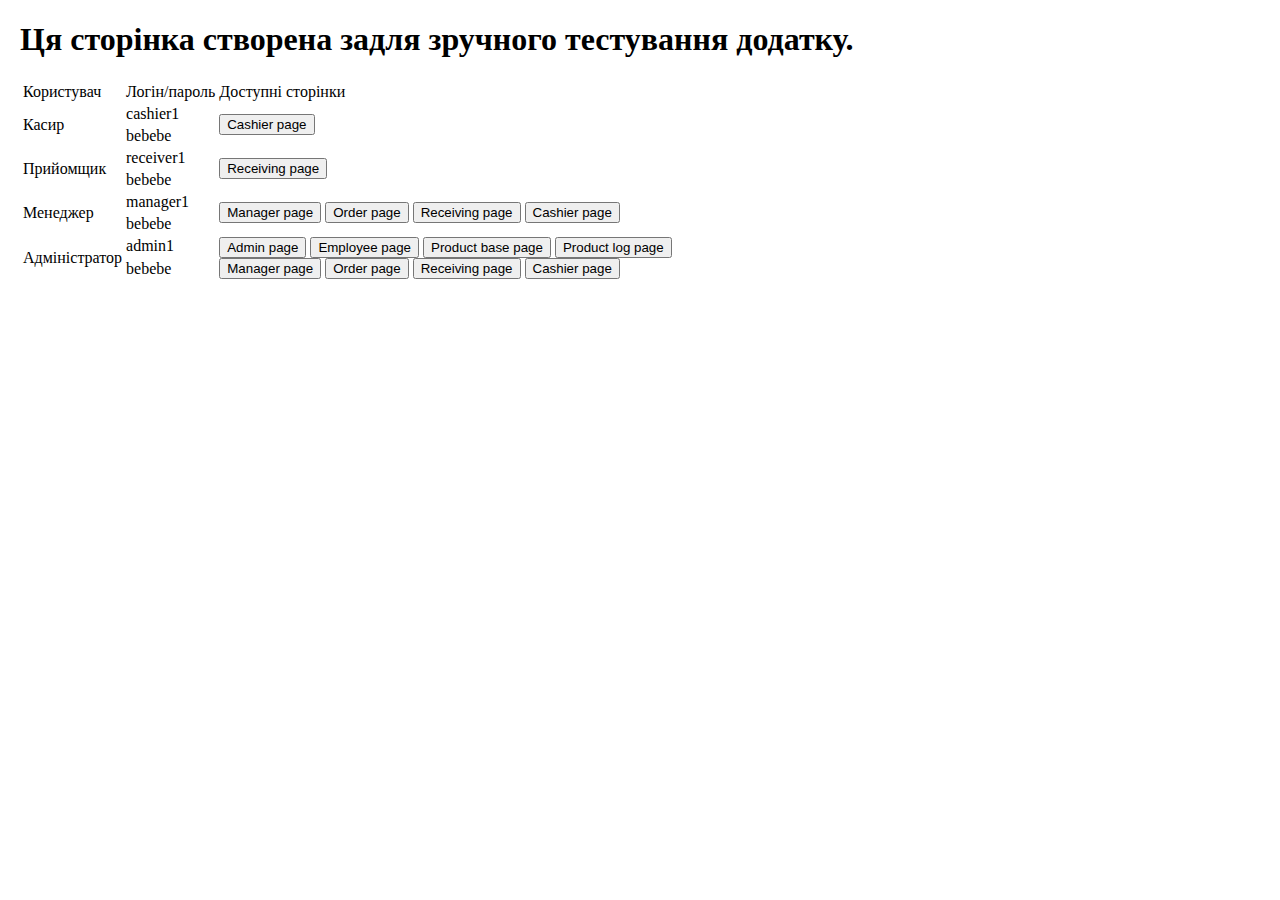
<file: src/main/resources/templates/index.html>
<!doctype html>
<html lang="en">
<head>
    <meta charset="utf-8">
    <meta name="viewport" content="width=device-width, initial-scale=1">
    <title>Temporary Page</title>
    <link href="https://cdn.jsdelivr.net/npm/bootstrap@5.1.3/dist/css/bootstrap.min.css" rel="stylesheet" integrity="sha384-1BmE4kWBq78iYhFldvKuhfTAU6auU8tT94WrHftjDbrCEXSU1oBoqyl2QvZ6jIW3" crossorigin="anonymous">
</head>
<body style="margin: 20px;">
    <h1>Ця сторінка створена задля зручного тестування додатку.</h1>
    <table class="table">
        <thead>
            <tr>
                <td>Користувач</td>
                <td>Логін/пароль</td>
                <td>Доступні сторінки</td>
            </tr>
        </thead>
        <tbody>
            <tr>
                <td rowspan="2">Касир</td>
                <td>cashier1</td>
                <td rowspan="2">
                    <div class="d-grid gap-2 m-2">
                        <button type="button" class="btn btn-info" onclick="window.open('/checks', '_new');">Cashier page</button>
                    </div>
                </td>
            </tr>
            <tr><td>bebebe</td></tr>
            <tr>
                <td rowspan="2">Прийомщик</td>
                <td>receiver1</td>
                <td rowspan="2">
                    <div class="d-grid gap-2 m-2">
                        <button type="button" class="btn btn-info" onclick="window.open('/receivings', '_new');">Receiving page</button>
                    </div>
                </td>
            </tr>
            <tr><td>bebebe</td></tr>
            <tr>
                <td rowspan="2">Менеджер</td>
                <td>manager1</td>
                <td rowspan="2">
                    <div class="d-grid gap-2 m-2">
                        <button type="button" class="btn btn-info" onclick="window.open('/manage_page', '_new');">Manager page</button>
                        <button type="button" class="btn btn-info" onclick="window.open('/orders', '_new');">Order page</button>
                        <button type="button" class="btn btn-info" onclick="window.open('/receivings', '_new');">Receiving page</button>
                        <button type="button" class="btn btn-info" onclick="window.open('/checks', '_new');">Cashier page</button>
                    </div>
                </td>
            </tr>
            <tr><td>bebebe</td></tr>
            <tr>
                <td rowspan="2">Адміністратор</td>
                <td>admin1</td>
                <td rowspan="2">
                    <div class="row">
                        <div class="d-grid gap-2 m-2 col">
                            <button type="button" class="btn btn-info" onclick="window.open('/manage_page', '_new');">Admin page</button>
                            <button type="button" class="btn btn-info" onclick="window.open('/employees', '_new');">Employee page</button>
                            <button type="button" class="btn btn-info" onclick="window.open('/productbase', '_new');">Product base page</button>
                            <button type="button" class="btn btn-info" onclick="window.open('/productlog', '_new');">Product log page</button>
                        </div>

                        <div class="d-grid gap-2 m-2 col">
                            <button type="button" class="btn btn-info" onclick="window.open('/manager_page', '_new');">Manager page</button>
                            <button type="button" class="btn btn-info" onclick="window.open('/orders', '_new');">Order page</button>
                            <button type="button" class="btn btn-info" onclick="window.open('/receivings', '_new');">Receiving page</button>
                            <button type="button" class="btn btn-info" onclick="window.open('/checks', '_new');">Cashier page</button>
                        </div>
                    </div>
                </td>
            </tr>
            <tr><td>bebebe</td></tr>
        </tbody>
    </table>
</body>
</html>
</file>
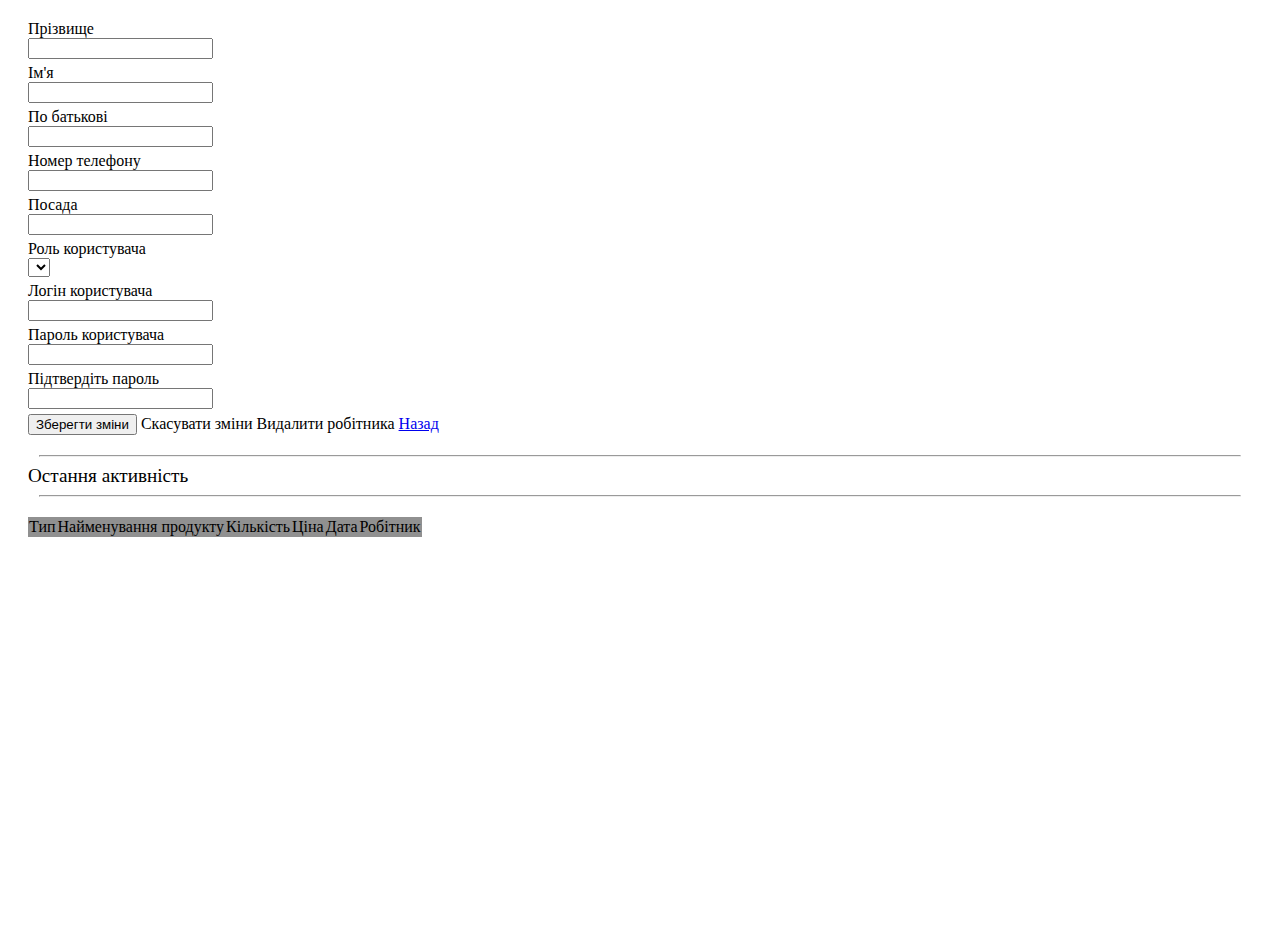
<file: src/main/resources/templates/employee.html>
<!DOCTYPE html>
<html lang="en" xmlns:th="http://thymeleaf.org" xmlns:xsi="http://www.w3.org/2001/XMLSchema-instance"
      xsi:schemaLocation="http://thymeleaf.org ">
<head>
    <meta charset="UTF-8">
    <title>Employee</title>
    <meta charset="utf-8">
    <meta name="viewport" content="width=device-width, initial-scale=1">
    <link href="https://cdn.jsdelivr.net/npm/bootstrap@5.1.3/dist/css/bootstrap.min.css" rel="stylesheet"
          integrity="sha384-1BmE4kWBq78iYhFldvKuhfTAU6auU8tT94WrHftjDbrCEXSU1oBoqyl2QvZ6jIW3" crossorigin="anonymous">
    <title>Order list</title>
    <script src="https://code.jquery.com/jquery-3.3.1.js"></script>
    <script src="https://cdn.jsdelivr.net/npm/bootstrap@5.1.3/dist/js/bootstrap.bundle.min.js"
            integrity="sha384-ka7Sk0Gln4gmtz2MlQnikT1wXgYsOg+OMhuP+IlRH9sENBO0LRn5q+8nbTov4+1p"
            crossorigin="anonymous"></script>

    <style>
        .changed{
            font-weight: bold;
        }
    </style>

    <script>
        $(document).ready(function() {
          $("input"). change(function(){
            $(this).addClass('changed');
            document.getElementById('submit-button').classList.remove('disabled');
            document.getElementById('decline-button').classList.remove('disabled');
          });
        });

        $(document).ready(function() {
          $("select"). change(function(){
            $(this).addClass('changed');
            document.getElementById('submit-button').classList.remove('disabled');
            document.getElementById('decline-button').classList.remove('disabled');
          });
        });
    </script>
</head>
<body>
<main style="margin: 20px">
    <div class="col">
        <div class="row" style="margin-bottom: 20px;">
            <form method="post" enctype="multipart/form-data" th:object="${employee}">
                <div class="row">
                    <div class="col-9">
                        <div class="row">
                            <div class="col">
                                <div class="row" style="margin-bottom: 5px; margin-top: 5px">
                                    <div class="col">Прізвище</div>
                                    <div class="col">
                                        <input type="text" th:field="*{lastName}" class="form-control" th:value="${lastName}">
                                    </div>
                                </div>
                            </div>
                            <div class="col">
                                <div class="row" style="margin-bottom: 5px; margin-top: 5px">
                                    <div class="col">Ім'я</div>
                                    <div class="col">
                                        <input type="text" th:field="*{firstName}" class="form-control">
                                    </div>
                                </div>
                            </div>
                            <div class="col">
                                <div class="row" style="margin-bottom: 5px; margin-top: 5px">
                                    <div class="col">По батькові</div>
                                    <div class="col">
                                        <input type="text" th:field="*{patronymic}" class="form-control">
                                    </div>
                                </div>
                            </div>
                        </div>
                        <div class="row">
                            <div class="col">
                                <div class="row" style="margin-bottom: 5px; margin-top: 5px">
                                    <div class="col">Номер телефону</div>
                                    <div class="col">
                                        <input type="text" th:field="*{phoneNumber}" class="form-control">
                                        <small class="text-danger" th:if="${#fields.hasErrors('phoneNumber')}" th:errors="*{phoneNumber}"></small>
                                    </div>
                                </div>
                            </div>
                            <div class="col">
                                <div class="row" style="margin-bottom: 5px; margin-top: 5px">
                                    <div class="col">Посада</div>
                                    <div class="col">
                                        <input type="text" th:field="*{position}" class="form-control">
                                    </div>
                                </div>
                            </div>
                            <div class="col">
                                <div class="row" style="margin-bottom: 5px; margin-top: 5px">
                                    <div class="col">Роль користувача</div>
                                    <div class="col">
                                        <select th:field="*{roles}" class="form-control">
                                            <option th:each="role : ${roles}" th:value="${role.roleId}" th:selected="${roles.contains(role)}"><span th:text="${role.name}"/></option>
                                        </select>
                                    </div>
                                </div>
                            </div>
                        </div>
                        <div class="row">
                            <div class="col">
                                <div class="row" style="margin-bottom: 5px; margin-top: 5px">
                                    <div class="col">Логін користувача</div>
                                    <div class="col">
                                        <input type="text" th:field="*{username}" class="form-control">
                                        <small class="text-danger" th:if="${#fields.hasErrors('username')}" th:errors="*{username}"></small>
                                    </div>
                                </div>
                            </div>
                            <div class="col">
                                <div class="row" style="margin-bottom: 5px; margin-top: 5px">
                                    <div class="col">Пароль користувача</div>
                                    <div class="col">
                                        <input type="password" th:field="*{password}" class="form-control">
                                        <small class="text-danger" th:if="${#fields.hasErrors('password')}" th:errors="*{password}"></small>
                                    </div>
                                </div>
                            </div>
                            <div class="col">
                                <div class="row" style="margin-bottom: 5px; margin-top: 5px">
                                    <div class="col">Підтвердіть пароль</div>
                                    <div class="col">
                                        <input type="password" th:field="*{confirmedPassword}" class="form-control">
                                        <small class="text-danger" th:if="${#fields.hasErrors('confirmedPassword')}" th:errors="*{confirmedPassword}"></small>
                                    </div>
                                </div>
                            </div>
                        </div>

                    </div>

                    <div class="col-3">
                        <div class="d-grid gap-4 col-10 mx-auto">
                            <input type="submit" value="Зберегти зміни" class="btn btn-success disabled" id="submit-button">
                            <a type="button" aria-disabled="true" class="btn btn-warning disabled"
                               th:href="'/employees/' + ${employee.id}" id="decline-button">Скасувати зміни</a>
                            <a type="button" class="btn btn-danger"
                               th:onclick="if (confirm('Ви дійсно бажаєте видалити робітника №' + [[${employee.id}]] + '?')) window.open('/employees/' + [[${employee.id}]] + '/delete', '_self');">Видалити робітника</a>
                            <a type="button" class="btn btn-secondary" href="/employees/all">Назад</a>
                        </div>
                    </div>
                </div>
            </form>
        </div>
        <hr class="m-auto" align="center" width="98%">
        <div class="row">
            <big align="center">Остання активність</big>
        </div>
        <hr class="m-auto" align="center" width="98%">
        <div class="row" style="margin-top: 20px;">
            <div style="overflow:auto; min-height: 400px; max-height: 400px;">
                <table class="table" style="border-collapse: collapse;">
                    <thead style="position: sticky; top: 0; background: #909090; ">
                        <tr>
                            <td>Тип</td>
                            <td>Найменування продукту</td>
                            <td>Кількість</td>
                            <td>Ціна</td>
                            <td>Дата</td>
                            <td>Робітник</td>
                        </tr>
                    </thead>
                    <tbody>
                        <tr th:each="pl : ${productLogs}">
                            <td><span th:text="${pl.type.getNameType()}"/></td>
                            <td><span th:text="${pl.product.name}"/></td>
                            <td><span th:text="${pl.count}"/></td>
                            <td><span th:text="${#numbers.formatDecimal(pl.price, 1, 2, 'POINT')}"/></td>
                            <td><span th:text="${#dates.format(pl.date, 'dd.MM.yyyy HH:mm:ss')}"/></td>
                            <td><span th:text="${pl.employee.lastName + ' ' + pl.employee.firstName}"/></td>
                        </tr>
                    </tbody>
                </table>
            </div>
        </div>
    </div>

</main>
</body>
</html>
</file>
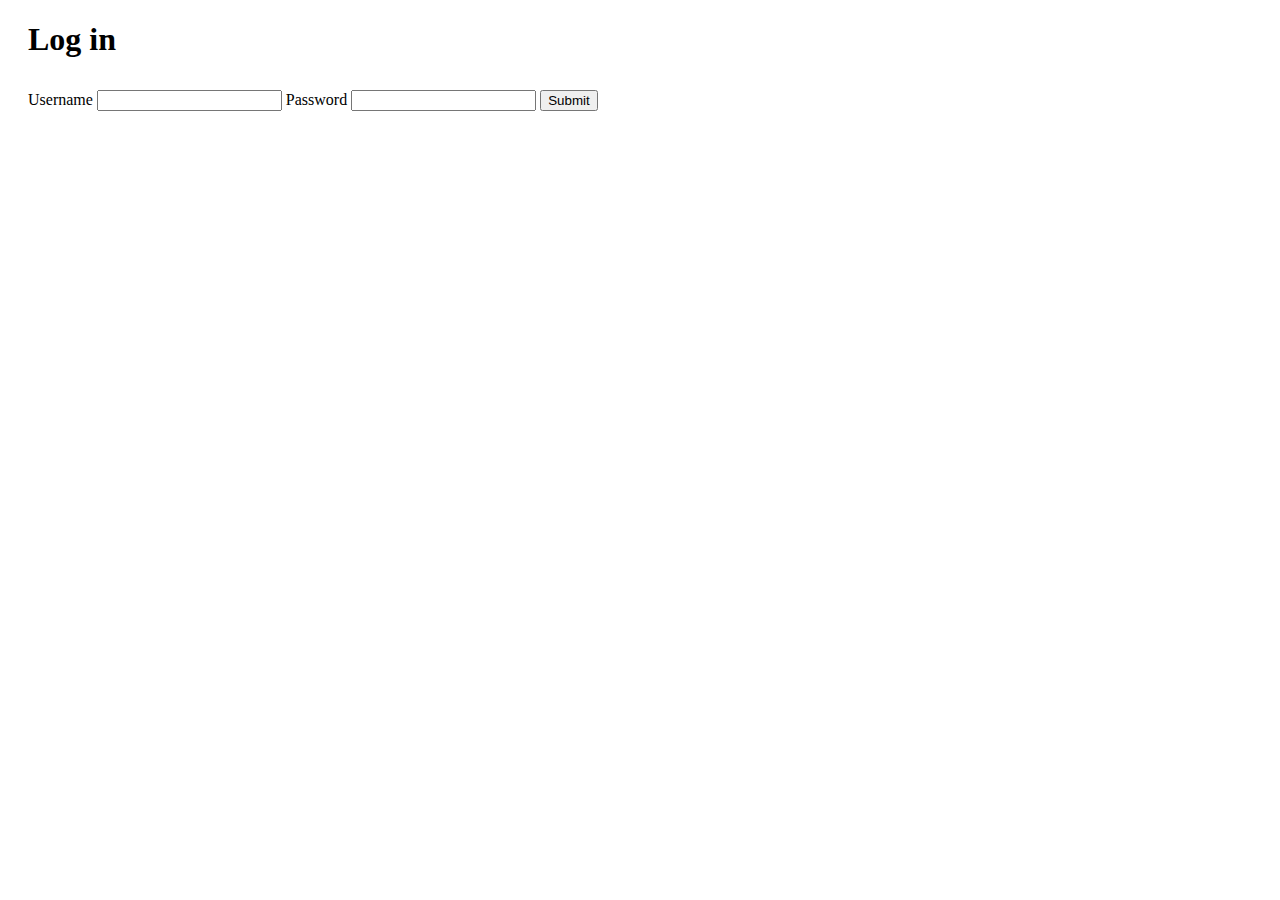
<file: src/main/resources/templates/login.html>
<!doctype html>
<html lang="en">
<head>
    <meta charset="utf-8">
    <meta name="viewport" content="width=device-width, initial-scale=1">
    <title>Login</title>
    <link href="https://cdn.jsdelivr.net/npm/bootstrap@5.1.3/dist/css/bootstrap.min.css" rel="stylesheet" integrity="sha384-1BmE4kWBq78iYhFldvKuhfTAU6auU8tT94WrHftjDbrCEXSU1oBoqyl2QvZ6jIW3" crossorigin="anonymous">
    <script src="https://code.jquery.com/jquery-3.2.1.slim.min.js" integrity="sha384-KJ3o2DKtIkvYIK3UENzmM7KCkRr/rE9/Qpg6aAZGJwFDMVNA/GpGFF93hXpG5KkN" crossorigin="anonymous"></script>
    <script src="https://cdn.jsdelivr.net/npm/popper.js@1.12.9/dist/umd/popper.min.js" integrity="sha384-ApNbgh9B+Y1QKtv3Rn7W3mgPxhU9K/ScQsAP7hUibX39j7fakFPskvXusvfa0b4Q" crossorigin="anonymous"></script>
    <script src="https://cdn.jsdelivr.net/npm/bootstrap@4.0.0/dist/js/bootstrap.min.js" integrity="sha384-JZR6Spejh4U02d8jOt6vLEHfe/JQGiRRSQQxSfFWpi1MquVdAyjUar5+76PVCmYl" crossorigin="anonymous"></script>
    <script src="https://cdn.jsdelivr.net/npm/bootstrap@5.1.3/dist/js/bootstrap.bundle.min.js" integrity="sha384-ka7Sk0Gln4gmtz2MlQnikT1wXgYsOg+OMhuP+IlRH9sENBO0LRn5q+8nbTov4+1p" crossorigin="anonymous"></script>
</head>
<body>
    <main style="margin: 20px">
        <div class="row d-flex justify-content-center">
            <div class="col-md-3">
                <h1>Log in</h1>
                <div th:if="${error}">
                    <div th:text="${error}"></div>
                </div>
                <div th:if="${message}">
                    <div th:text="${message}"></div>
                </div>
                <form method="post" enctype="multipart/form-data">
                    <label for="username">Username</label>
                    <input type="text" class="form-control" id="username" name="username">
                    <label for="password">Password</label>
                    <input type="password" class="form-control" id="password" name="password">
                    <input class="form-control" type="submit" style="margin-top:10px;">
                </form>
            </div>
        </div>
    </main>

</body>
</html>
</file>
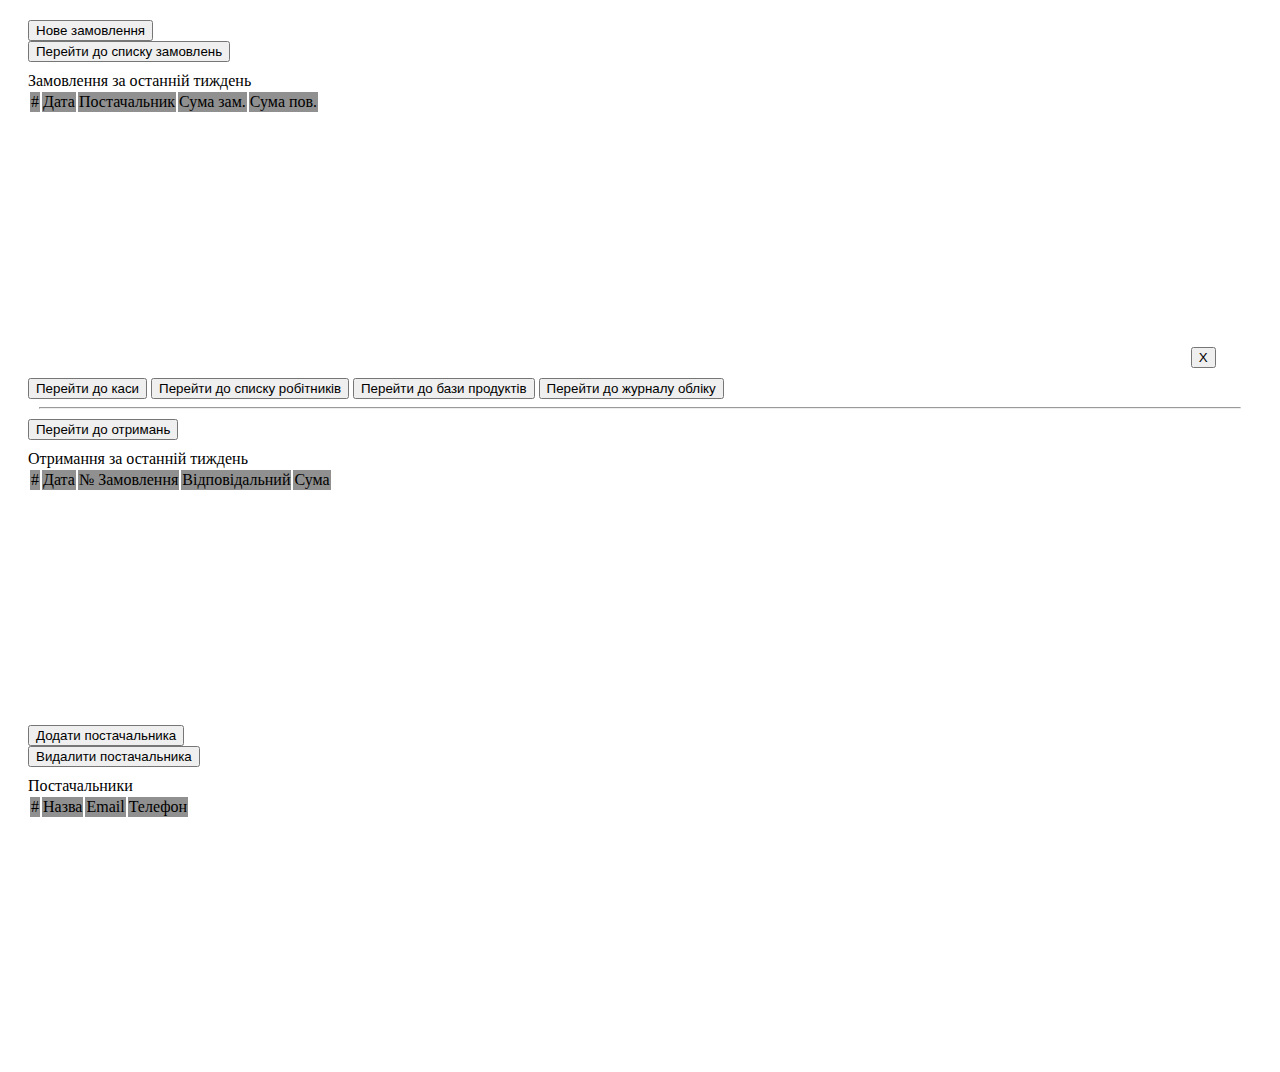
<file: src/main/resources/templates/managepage.html>
<!doctype html>
<html lang="en">
<head>
    <meta charset="utf-8">
    <meta name="viewport" content="width=device-width, initial-scale=1">
    <title th:text="${isAdmin}?'Admin':'Manager'"></title>
    <link href="https://cdn.jsdelivr.net/npm/bootstrap@5.1.3/dist/css/bootstrap.min.css" rel="stylesheet" integrity="sha384-1BmE4kWBq78iYhFldvKuhfTAU6auU8tT94WrHftjDbrCEXSU1oBoqyl2QvZ6jIW3" crossorigin="anonymous">
    <script src="https://code.jquery.com/jquery-3.2.1.slim.min.js" integrity="sha384-KJ3o2DKtIkvYIK3UENzmM7KCkRr/rE9/Qpg6aAZGJwFDMVNA/GpGFF93hXpG5KkN" crossorigin="anonymous"></script>
    <script src="https://cdn.jsdelivr.net/npm/popper.js@1.12.9/dist/umd/popper.min.js" integrity="sha384-ApNbgh9B+Y1QKtv3Rn7W3mgPxhU9K/ScQsAP7hUibX39j7fakFPskvXusvfa0b4Q" crossorigin="anonymous"></script>
    <script src="https://cdn.jsdelivr.net/npm/bootstrap@4.0.0/dist/js/bootstrap.min.js" integrity="sha384-JZR6Spejh4U02d8jOt6vLEHfe/JQGiRRSQQxSfFWpi1MquVdAyjUar5+76PVCmYl" crossorigin="anonymous"></script>
    <script src="https://cdn.jsdelivr.net/npm/bootstrap@5.1.3/dist/js/bootstrap.bundle.min.js" integrity="sha384-ka7Sk0Gln4gmtz2MlQnikT1wXgYsOg+OMhuP+IlRH9sENBO0LRn5q+8nbTov4+1p" crossorigin="anonymous"></script>

</head>
<body>
    <main style="margin: 20px">
        <div class="row">
            <div class="col">
                <div class="row">
                    <div class="col d-grid">
                        <button class="btn btn-success dropdown-toggle" type="button" id="dropdownMenuButton" data-toggle="dropdown" aria-haspopup="true" aria-expanded="false">
                            Нове замовлення
                        </button>
                        <div class="dropdown-menu" aria-labelledby="dropdownMenuButton">
                            <a class="dropdown-item" th:each="provider : ${providers}" th:href="'/orders/new_order?provider=' + ${provider.id}"><span th:text="${provider.name}"/></a>
                        </div>
                    </div>
                    <div class="col d-grid">
                        <button class="btn btn-info" onclick="window.open('/orders', '_self');">Перейти до списку замовлень</button>
                    </div>
                </div>
                <div style="overflow:auto; min-height: 275px; max-height: 275px; margin-top: 10px;">
                    <div class="text-center">Замовлення за останній тиждень</div>
                    <table id="orderTable" class="table">
                        <thead style="position: sticky; top: 0; background: #909090; ">
                            <tr>
                                <td>#</td>
                                <td>Дата</td>
                                <td>Постачальник</td>
                                <td>Сума зам.</td>
                                <td>Сума пов.</td>
                            </tr>
                        </thead>
                        <tbody>
                            <tr th:each="order : ${orders}" >
                                <td class="id"><span th:text="${order.id}"/></td>
                                <td><span th:text="${#dates.format(order.date, 'dd.MM.yyyy')}"/></td>
                                <td><span th:text="${order.provider != null}?${order.provider.name}:''"/></td>
                                <td><span th:text="${#numbers.formatDecimal(orderSums.get(order.id).get('products'), 1, 2, 'POINT')}"/></td>
                                <td><span th:text="${#numbers.formatDecimal(orderSums.get(order.id).get('returns'), 1, 2, 'POINT')}"/></td>
                            </tr>
                        </tbody>
                    </table>
                </div>
            </div>
            <div class="col">
                <div class="row" style="margin-bottom: 10px; position: relative; left: 95%">
                    <div class="col">
                        <button class="btn btn-lg btn-square btn-danger" onclick="if (confirm('Бажаєте завершити сессію?')) window.open('/logout', '_self')">X</button>
                    </div>
                </div>
                <div class="row d-grid gap-3">
                    <button class="btn btn-warning btn-lg" onclick="window.open('/checks', '_self');">Перейти до каси</button>
                    <button th:if="${isAdmin}" class="btn btn-info btn-lg" onclick="window.open('/employees', '_self');">Перейти до списку робітників</button>
                    <button th:if="${isAdmin}" class="btn btn-secondary btn-lg" onclick="window.open('/productbase', '_self');">Перейти до бази продуктів</button>
                    <button th:if="${isAdmin}" class="btn btn-secondary btn-lg" onclick="window.open('/productlog', '_self');">Перейти до журналу обліку</button>
                </div>
            </div>
        </div>
        <hr class="m-auto" align="center" width="98%">
        <div class="row" style="margin-top: 10px">
            <div th:class="${isAdmin}?'col-6 d-grid':'col d-grid'">
                <button class="btn btn-info" onclick="window.open('/receivings', '_self');">Перейти до отримань</button>
                <div style="overflow:auto; min-height: 275px; max-height: 275px; margin-top: 10px;">
                    <div class="text-center">Отримання за останній тиждень</div>
                    <table id="receivingTable" class="table">
                        <thead style="position: sticky; top: 0; background: #909090; ">
                        <tr>
                            <td>#</td>
                            <td>Дата</td>
                            <td>№ Замовлення</td>
                            <td>Відповідальний</td>
                            <td>Сума</td>
                        </tr>
                        </thead>
                        <tbody>
                            <tr th:each="receiving : ${receivings}" >
                                <td><span th:text="${receiving.id}"/></td>
                                <td><span th:text="${#dates.format(receiving.date, 'dd.MM.yyyy')}"/></td>
                                <td><span th:text="${receiving.order.id}"/></td>
                                <td><span th:text="${receiving.employee!=null}?${receiving.employee.lastName + ' ' + receiving.employee.firstName[0] + '. ' + receiving.employee.patronymic[0] + '.'}:''"/></td>
                                <td><span th:text="${#numbers.formatDecimal(receivingSums.get(receiving.id), 1, 2, 'POINT')}"/></td>
                            </tr>
                        </tbody>
                    </table>
                </div>
             </div>
                <div th:if="${isAdmin}" class="col-6">
                    <div class="row">
                        <div class="col">
                            <div class="d-grid">
                                <script>
                                    function addNewProvider() {
                                        let name = prompt('Введіть назву компанії-постачальника.');
                                        if (name == null) return;
                                        let email = prompt('Введіть електронну пошту компанії-постачальника');
                                        if (email == null) return;
                                        let phoneNumber = prompt('Введіть номер телефону компанії-постачальника');
                                        if (phoneNumber == null) return;
                                        window.open('/manage_page/new_provider?name=' + name + '&email=' + email + '&phoneNumber=' + phoneNumber, '_self');
                                    }
                                </script>
                                <button class="btn btn-success" onclick="addNewProvider();">Додати постачальника</button>
                            </div>
                        </div>
                        <div class="col">
                            <div class="d-grid">
                                <button class="btn btn-danger" onclick="let id = prompt('Введіть id постачальника для видалення'); if (id != null) window.open('/manage_page/delete_provider?id=' + id, '_self');">Видалити постачальника</button>
                            </div>
                        </div>
                    </div>

                    <div style="overflow:auto; min-height: 275px; max-height: 275px; margin-top: 10px;">
                        <div class="text-center">Постачальники</div>
                        <table class="table">
                            <thead style="position: sticky; top: 0; background: #909090; ">
                                <tr>
                                    <td>#</td>
                                    <td>Назва</td>
                                    <td>Email</td>
                                    <td>Телефон</td>
                                </tr>
                            </thead>
                            <tbody>
                                <tr th:each="provider : ${providers}">
                                    <td><span th:text="${provider.id}"/></td>
                                    <td><span th:text="${provider.name}"/></td>
                                    <td><span th:text="${provider.email}"/></td>
                                    <td><span th:text="${provider.phoneNumber}"/></td>
                                </tr>
                            </tbody>
                        </table>
                    </div>
                </div>
            </div>
        </div>
    </main>
</body>
</html>
</file>
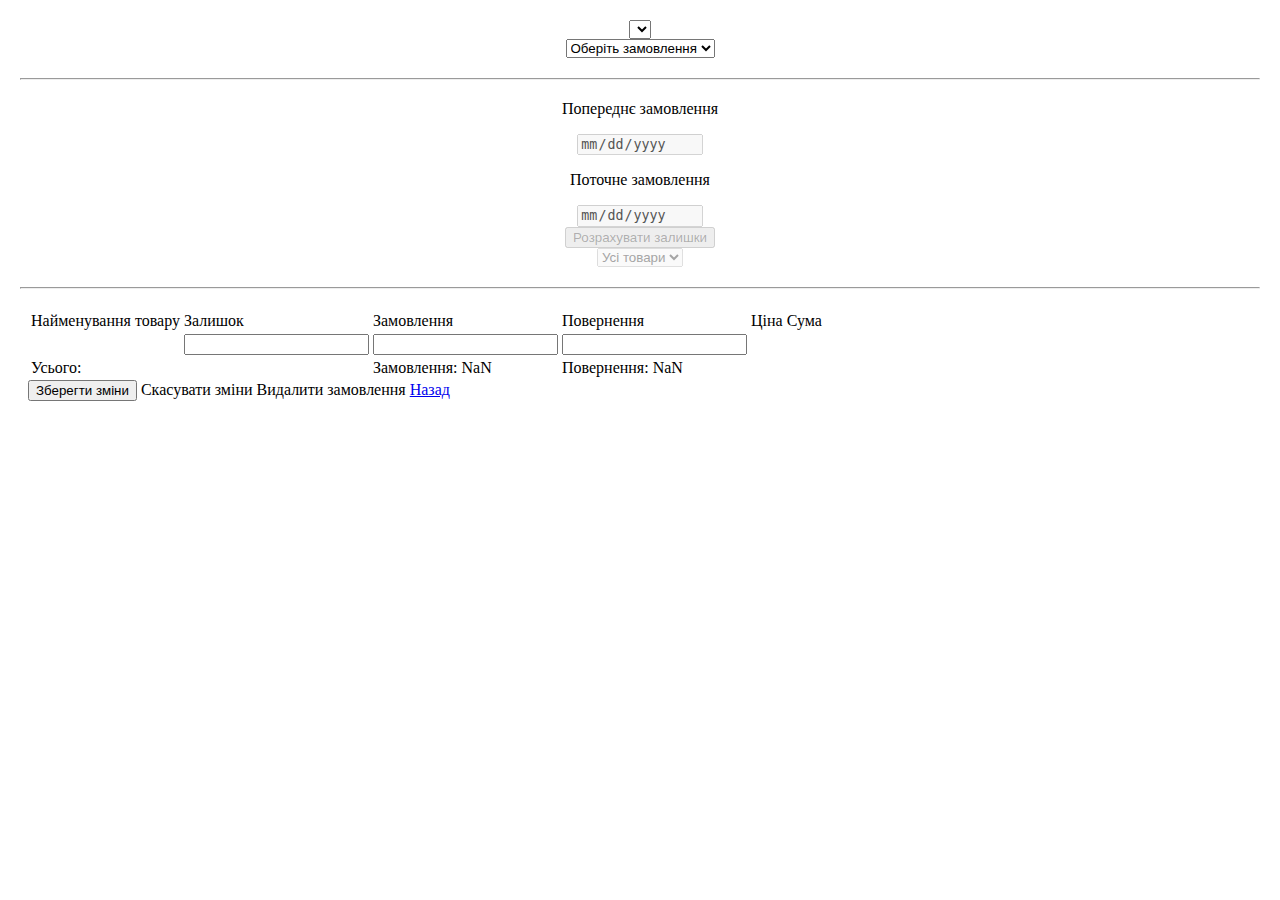
<file: src/main/resources/templates/order.html>
﻿<!doctype html>
<html lang="en" xmlns:th="http://www.thymeleaf.org">
<head>
    <!-- Required meta tags -->
    <meta charset="utf-8">
    <meta name="viewport" content="width=device-width, initial-scale=1">
    <link href="https://cdn.jsdelivr.net/npm/bootstrap@5.1.3/dist/css/bootstrap.min.css" rel="stylesheet" integrity="sha384-1BmE4kWBq78iYhFldvKuhfTAU6auU8tT94WrHftjDbrCEXSU1oBoqyl2QvZ6jIW3" crossorigin="anonymous">
    <title>Order</title>
    <script src="https://code.jquery.com/jquery-3.3.1.js"></script>
    <style>
        div#navUpperDiv, div#navBottomDiv{
            margin: 20px;
        }

        main{
            margin: 20px;
        }

        .table{
            vertical-align: middle;
        }

        .changed{
            font-weight: bold;
        }
    </style>

    <script>
        $(document).ready(function() {
          $("input"). change(function(){
            $(this).addClass('changed');
            document.getElementById('submit-button').classList.remove('disabled');
            document.getElementById('decline-button').classList.remove('disabled');
            countSum();
          });
        });

            function countSum() {
      var prices = document.getElementsByClassName('price-span');
      var orders = document.getElementsByClassName('ord-input');
      var returns = document.getElementsByClassName('ret-input');
      var orderSum = 0, returnSum = 0;
      for (var i = 0; i < prices.length; i++) {
        orderSum += prices[i].textContent*parseInt(orders[i].value);
        returnSum += prices[i].textContent*parseInt(returns[i].value);
      }
      document.getElementById('order-sum').innerHTML = Number(orderSum).toFixed(2);
      document.getElementById('return-sum').innerHTML = Number(returnSum).toFixed(2);
    }
    </script>

</head>
</html>
<body>

<nav>
    <div class = "row" id="navUpperDiv">
        <div class = "col" align="center">
            <select class="form-select form-select-lg" name="providers" onchange="window.open('/orders?provider=' + value, '_self');">
                <option th:each="pr : ${providers}" th:value="${pr.id}" th:selected="${provider_id==pr.id}"><span th:text="${pr.name}"/></option>
            </select>
        </div>

        <div class = "col" align="center">
            <select class="form-select form-select-lg" name="orders" onchange="window.open('/orders/' + value, '_self');">
                <option th:value="${order_id}">Оберіть замовлення</option>
                <option th:value="'new_order?provider=' + ${provider_id}">Нове замовлення...</option>
                <option th:each="ordr : ${orders}" th:value="${ordr.id}" th:selected="${order_id==ordr.id}"><span th:text="'Замовлення №' + ${ordr.id}"/></option>
            </select>
        </div>
    </div>

    <hr class="m-auto" align="center" width="98%" >

    <div class = "row" id="navBottomDiv">
        <div class = "col" align="center">
            <div class="row" align="center">
                <div class = "col" align="center">
                    <p>Попереднє замовлення</p>
                    <input disabled class="form-control" type="date" th:value="${#dates.format(prev_date, 'yyyy-MM-dd')}">
                </div>
                <div class = "col" align="center">
                    <p>Поточне замовлення</p>
                    <input disabled class="form-control" type="date" th:value="${#dates.format(cur_date, 'yyyy-MM-dd')}">
                </div>
            </div>
        </div>

        <div class = "col" align="center">
            <div class="row">
                <div class="col btn-group" id="test" >
                    <button disabled type="button" class="btn btn-info">Розрахувати залишки</button>
                </div>
                <div class="col">
                    <select disabled class="form-select form-select-lg" name="providers">
                        <option value = "1">Усі товари</option>
                    </select>
                </div>
            </div>
        </div>
    </div>

    <hr class="m-auto" align="center" width="98%" >
</nav>

<main>
    <form method="post">
    <div class="row">
        <div class="col-9">
            <table class="table">
                <thead>
                    <tr>
                        <td>Найменування товару</td>
                        <td>Залишок</td>
                        <td>Замовлення</td>
                        <td>Повернення</td>
                        <td>Ціна</td>
                        <td>Сума</td>
                    </tr>
                </thead>
                <tbody>
                <tr th:each="order_product : ${order_products}">
                    <input type="hidden" name="productId[]" th:value="${order_product.id.productId}">
                    <td><span th:text="${order_product.productObj.name}" /></td>
                    <td><input th:disabled="${status == T(oop.CourseWork.model.order.OrderStatus).PARTLY_EDITABLE || status == T(oop.CourseWork.model.order.OrderStatus).CLOSED}" type="number" name="balance[]" th:value="${order_product.balance}" class="form-control input"></td>
                    <td><input th:disabled="${status == T(oop.CourseWork.model.order.OrderStatus).PARTLY_EDITABLE || status == T(oop.CourseWork.model.order.OrderStatus).CLOSED}" type="number" name="order[]" th:value="${order_product.order}" class="form-control input ord-input"></td>
                    <td><input th:disabled="${status == T(oop.CourseWork.model.order.OrderStatus).CLOSED}" type="number" name="return[]" th:value="${order_product.retrn}" class="form-control input ret-input"></td>
                    <td><span th:text="${order_product.productObj.price}" class="price-span"/></td>
                    <td><span th:text="${#numbers.formatDecimal((order_product.order * order_product.productObj.price), 1, 2, 'POINT')}"></td>
                </tr>
                </tbody>
                <tfoot>
                    <tr>
                        <td colspan="2">Усього:</td>
                        <td>Замовлення: <span id="order-sum" /></td>
                        <td>Повернення: <span id="return-sum"/></td>
                        <td></td><td></td>
                    </tr>
                </tfoot>
            </table>
        </div>
        <script>countSum();</script>

        <div class="col-3">
            <div class="d-grid gap-4 col-10 mx-auto">
                <input type="submit" value="Зберегти зміни" class="btn btn-success disabled" id="submit-button">
                <a type="button" aria-disabled="true" class="btn btn-warning disabled" th:href="'/orders/' + ${order_id}" id="decline-button">Скасувати зміни</a>
                <a type="button" class="btn btn-danger" th:onclick="if (confirm('Ви дійсно бажаєте видалити замовлення №' + [[${order_id}]] + '?')) window.open('/orders/' + [[${order_id}]] + '/delete', '_self');">Видалити замовлення</a>
                <a type="button" class="btn btn-secondary" href="/orders/all" >Назад</a>
            </div>
        </div>
    </div>
    </form>
</main>


<script src="https://cdn.jsdelivr.net/npm/bootstrap@5.1.3/dist/js/bootstrap.bundle.min.js" integrity="sha384-ka7Sk0Gln4gmtz2MlQnikT1wXgYsOg+OMhuP+IlRH9sENBO0LRn5q+8nbTov4+1p" crossorigin="anonymous"></script>

</body>
</file>
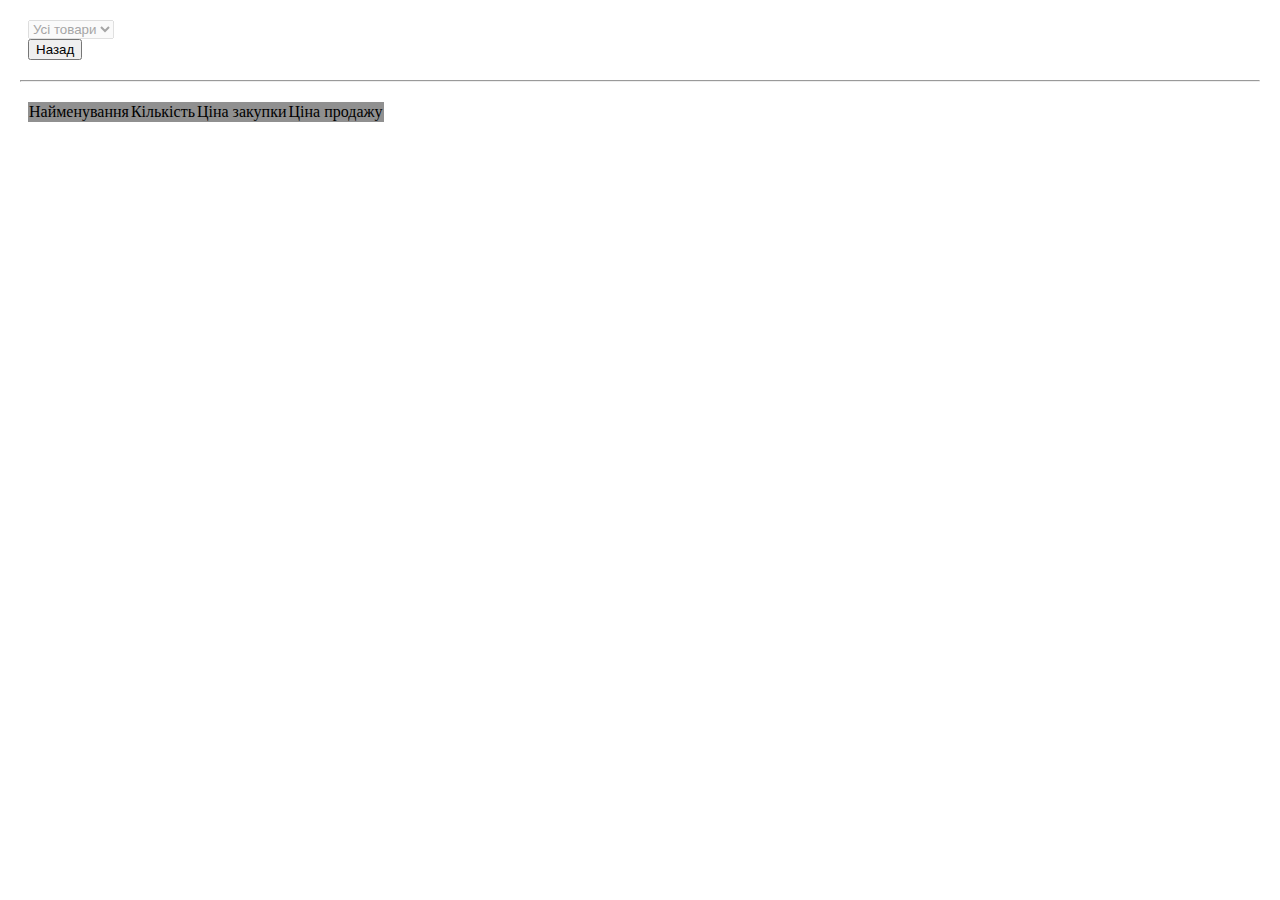
<file: src/main/resources/templates/productbase.html>
<!doctype html>
<html lang="en" xmlns:th="http://www.w3.org/1999/xhtml">
<head>
    <meta charset="utf-8">
    <meta name="viewport" content="width=device-width, initial-scale=1">
    <title>Product base</title>
    <link href="https://cdn.jsdelivr.net/npm/bootstrap@5.2.0-beta1/dist/css/bootstrap.min.css" rel="stylesheet" integrity="sha384-0evHe/X+R7YkIZDRvuzKMRqM+OrBnVFBL6DOitfPri4tjfHxaWutUpFmBp4vmVor" crossorigin="anonymous">
    <script src="https://cdn.jsdelivr.net/npm/bootstrap@5.2.0-beta1/dist/js/bootstrap.bundle.min.js" integrity="sha384-pprn3073KE6tl6bjs2QrFaJGz5/SUsLqktiwsUTF55Jfv3qYSDhgCecCxMW52nD2" crossorigin="anonymous"></script>
    <script src="https://cdn.jsdelivr.net/npm/@popperjs/core@2.11.5/dist/umd/popper.min.js" integrity="sha384-Xe+8cL9oJa6tN/veChSP7q+mnSPaj5Bcu9mPX5F5xIGE0DVittaqT5lorf0EI7Vk" crossorigin="anonymous"></script>
    <script src="https://cdn.jsdelivr.net/npm/bootstrap@5.2.0-beta1/dist/js/bootstrap.min.js" integrity="sha384-kjU+l4N0Yf4ZOJErLsIcvOU2qSb74wXpOhqTvwVx3OElZRweTnQ6d31fXEoRD1Jy" crossorigin="anonymous"></script>
</head>
<body>

    <nav style="margin: 20px">
        <div class="row">
            <div class="col">
                <select disabled class="form-select form-select-lg">
                    <option selected>Усі товари</option>
                </select>
            </div>
            <div class="col btn-group">
                <button class="btn btn-secondary" onclick="window.open('/manage_page', '_self');">Назад</button>
            </div>
        </div>
    </nav>
    <hr class="m-auto" align="center" width="98%" >
    <main style="margin: 20px">
        <div style="overflow:auto; min-height: 600px; max-height: 600px">
            <table class="table" style="border-collapse: collapse;">
                <thead style="position: sticky; top: 0; background: #909090; ">
                    <tr>
                        <td>Найменування</td>
                        <td>Кількість</td>
                        <td>Ціна закупки</td>
                        <td>Ціна продажу</td>
                    </tr>
                </thead>
                <tbody>
                    <tr th:each="pb : ${productBases}">
                        <td><span th:text="${pb.product.name}"/></td>
                        <td><span th:text="${pb.count}"/></td>
                        <td><span th:text="${#numbers.formatDecimal(pb.purchasePrice, 1, 2, 'POINT')}"/></td>
                        <td><span th:text="${#numbers.formatDecimal(pb.sellingPrice, 1, 2, 'POINT')}"/></td>
                    </tr>
                </tbody>
            </table>
        </div>
    </main>
</body>
</html>
</file>
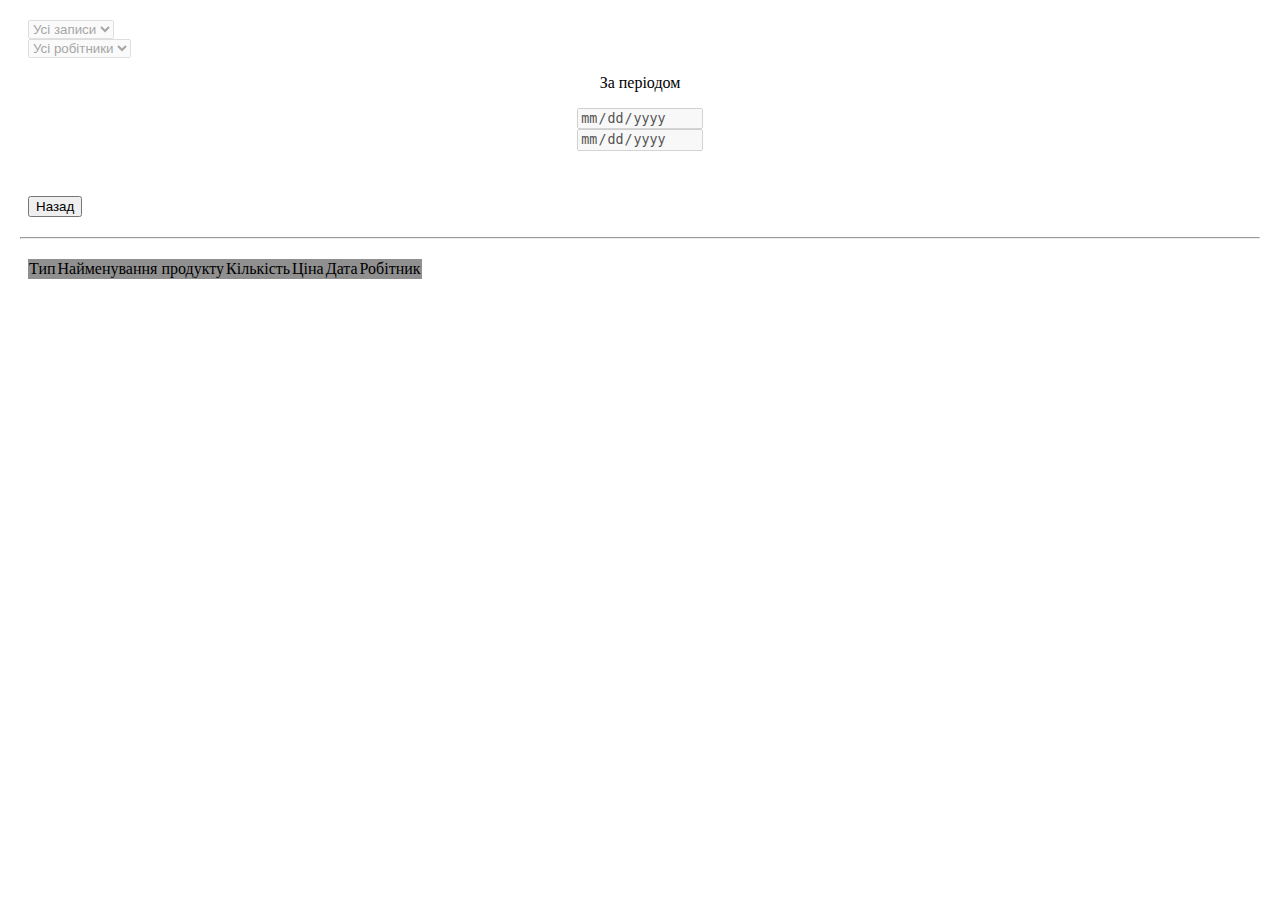
<file: src/main/resources/templates/productlog.html>
<!doctype html>
<html lang="en" xmlns:th="http://www.w3.org/1999/xhtml">
<head>
    <meta charset="utf-8">
    <meta name="viewport" content="width=device-width, initial-scale=1">
    <title>Product base log</title>
    <link href="https://cdn.jsdelivr.net/npm/bootstrap@5.2.0-beta1/dist/css/bootstrap.min.css" rel="stylesheet" integrity="sha384-0evHe/X+R7YkIZDRvuzKMRqM+OrBnVFBL6DOitfPri4tjfHxaWutUpFmBp4vmVor" crossorigin="anonymous">
    <script src="https://cdn.jsdelivr.net/npm/bootstrap@5.2.0-beta1/dist/js/bootstrap.bundle.min.js" integrity="sha384-pprn3073KE6tl6bjs2QrFaJGz5/SUsLqktiwsUTF55Jfv3qYSDhgCecCxMW52nD2" crossorigin="anonymous"></script>
    <script src="https://cdn.jsdelivr.net/npm/@popperjs/core@2.11.5/dist/umd/popper.min.js" integrity="sha384-Xe+8cL9oJa6tN/veChSP7q+mnSPaj5Bcu9mPX5F5xIGE0DVittaqT5lorf0EI7Vk" crossorigin="anonymous"></script>
    <script src="https://cdn.jsdelivr.net/npm/bootstrap@5.2.0-beta1/dist/js/bootstrap.min.js" integrity="sha384-kjU+l4N0Yf4ZOJErLsIcvOU2qSb74wXpOhqTvwVx3OElZRweTnQ6d31fXEoRD1Jy" crossorigin="anonymous"></script>
</head>
<body>

<nav style="margin: 20px">
    <div class="col">
        <div class="row">
            <div class="col">
                <select disabled class="form-select form-select-lg">
                    <option selected>Усі записи</option>
                </select>
            </div>
            <div class="col btn-group">
                <select disabled class="form-select form-select-lg">
                    <option selected>Усі робітники</option>
                </select>
            </div>
        </div>
        <div class="row">
            <div class="col">
                <div class = "row">
                    <p align="center">
                        <label class="form-label">За періодом</label>
                    </p>
                </div>
                <div class = "row">
                    <div class = "col" align="center">
                        <input disabled class="form-control" type="date" name="lowerDate" value="${#dates.format(min_date, 'yyyy-MM-dd')}">
                    </div>
                    <div class = "col" align="center">
                        <input disabled class="form-control" type="date" name="upperDate" value="${#dates.format(max_date, 'yyyy-MM-dd')}">
                    </div>
                </div>
            </div>
            <div class="col">
                <div class="row" style="margin-top: 45px">
                    <div class="col btn-group">
                        <button class="btn btn-secondary" onclick="window.open('/manage_page', '_self');">Назад</button>
                    </div>
                </div>
            </div>
        </div>
    </div>
</nav>
<hr class="m-auto" align="center" width="98%" >
<main style="margin: 20px">
    <div style="overflow:auto; min-height: 600px; max-height: 600px">
        <table class="table" style="border-collapse: collapse;">
            <thead style="position: sticky; top: 0; background: #909090; ">
                <tr>
                    <td>Тип</td>
                    <td>Найменування продукту</td>
                    <td>Кількість</td>
                    <td>Ціна</td>
                    <td>Дата</td>
                    <td>Робітник</td>
                </tr>
            </thead>

            <tbody>
                <tr th:each="pl : ${productLogs}">
                    <td><span th:text="${pl.type.getNameType()}"/></td>
                    <td><span th:text="${pl.product.name}"/></td>
                    <td><span th:text="${pl.count}"/></td>
                    <td><span th:text="${#numbers.formatDecimal(pl.price, 1, 2, 'POINT')}"/></td>
                    <td><span th:text="${#dates.format(pl.date, 'dd.MM.yyyy HH:mm:ss')}"/></td>
                    <td><span th:text="${pl.employee==null}?'':${(pl.employee.lastName + ' ' + pl.employee.firstName)}"/></td>
                </tr>
            </tbody>
        </table>
    </div>
</main>
</body>
</html>
</file>
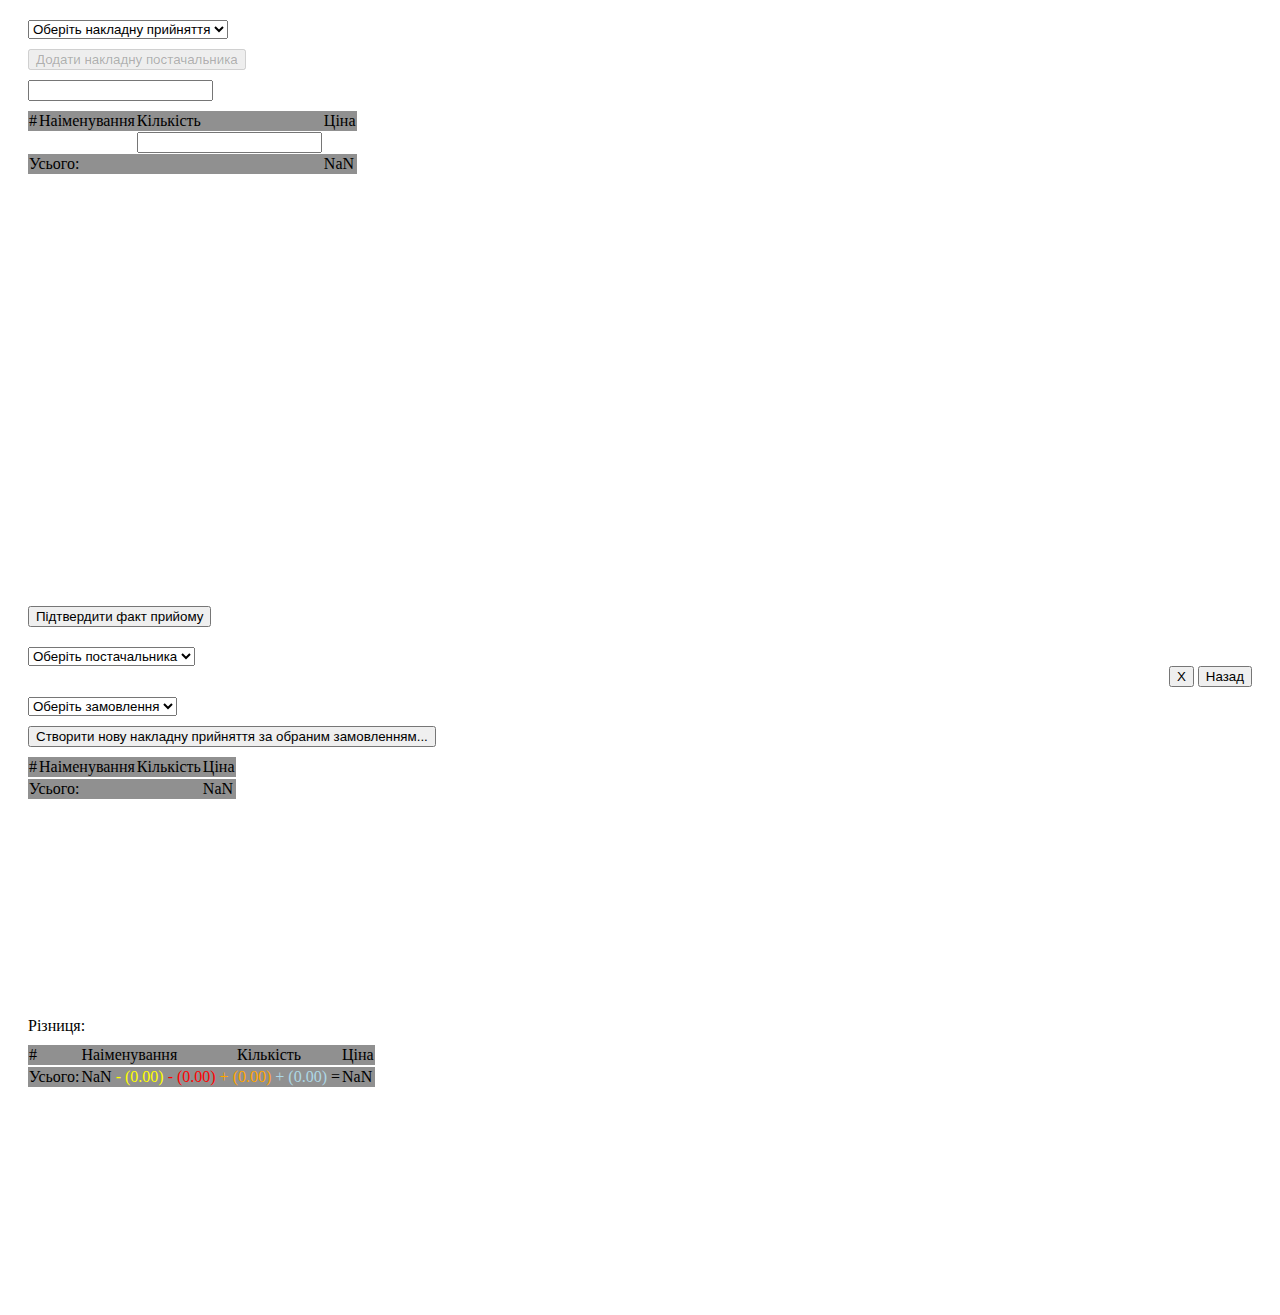
<file: src/main/resources/templates/receiving.html>
<!doctype html>
<html lang="en" xmlns:th="http://www.w3.org/1999/xhtml">
<head>
  <meta charset="utf-8">
  <meta name="viewport" content="width=device-width, initial-scale=1">
  <title>Receiver</title>
  <link href="https://cdn.jsdelivr.net/npm/bootstrap@5.2.0-beta1/dist/css/bootstrap.min.css" rel="stylesheet" integrity="sha384-0evHe/X+R7YkIZDRvuzKMRqM+OrBnVFBL6DOitfPri4tjfHxaWutUpFmBp4vmVor" crossorigin="anonymous">
  <script src="https://cdn.jsdelivr.net/npm/bootstrap@5.2.0-beta1/dist/js/bootstrap.bundle.min.js" integrity="sha384-pprn3073KE6tl6bjs2QrFaJGz5/SUsLqktiwsUTF55Jfv3qYSDhgCecCxMW52nD2" crossorigin="anonymous"></script>
  <script src="https://code.jquery.com/jquery-3.3.1.js"></script>

  <style>
    .no-padding-please{
      margin: 0px;
      padding: 0px;
    }
    .start-col{
      margin: 20px;
    }
    .inner-row{
      margin-bottom: 10px;
    }
    .incorrectInput {
      background: red;
    }
  </style>
  <script>
    function inputActivated() {
      let inputValue = document.getElementById('product-input').value;
      let receivingId = [[${receivingId}]];
      window.open('/receivings/' + receivingId + '?product=' + inputValue, '_self');
    }
  </script>
  <script>
  $(document).ready(function() {
    let inputVal = document.getElementById('product-input').value;
    if (inputVal == [[${inputValue}]]) {
      document.getElementById('product-input').classList.add('incorrectInput');
    }
  });
  </script>
  <script>
      $(document).ready(function() {
          let receivingPrices = document.getElementsByClassName('receiving-price-span');
          let receivings = document.getElementsByClassName('count-input');
          let receivingSum = 0;
          for (let i = 0; i < receivingPrices.length; i++) {
            receivingSum += receivingPrices[i].textContent*parseInt(receivings[i].value);
          }
          document.getElementById('receiving-sum').innerHTML = Number(receivingSum).toFixed(2);

          let orderPrices = document.getElementsByClassName('order-price');
          let orders = document.getElementsByClassName('order-count');
          let orderSum = 0;
          for (let i = 0; i < orderPrices.length; i++) {
            orderSum += orderPrices[i].textContent*parseInt(orders[i].textContent);
          }
          document.getElementById('order-sum').innerHTML = Number(orderSum).toFixed(2);

          let subtractYellowPrices = document.getElementsByClassName('subtract-price yellow'),
              subtractsYellow = document.getElementsByClassName('subtract-count yellow'),
              subtractRedPrices = document.getElementsByClassName('subtract-price red'),
              subtractsRed = document.getElementsByClassName('subtract-count red'),
              subtractOrangePrices = document.getElementsByClassName('subtract-price orange'),
              subtractsOrange = document.getElementsByClassName('subtract-count orange'),
              subtractLightbluePrices = document.getElementsByClassName('subtract-price lightblue'),
              subtractsLightBlue = document.getElementsByClassName('subtract-count lightblue');

          let yellowElSum = 0, redElSum = 0, orangeElSum = 0, lightblueElSum = 0;

          for (let i = 0; i < subtractYellowPrices.length; i++) {
            yellowElSum += subtractYellowPrices[i].textContent*parseInt(subtractsYellow[i].textContent);
          }

          for (let i = 0; i < subtractRedPrices.length; i++) {
            redElSum += subtractRedPrices[i].textContent*parseInt(subtractsRed[i].textContent);
          }

          for (let i = 0; i < subtractOrangePrices.length; i++) {
            orangeElSum += subtractOrangePrices[i].textContent*parseInt(subtractsOrange[i].textContent);
          }

          for (let i = 0; i < subtractLightbluePrices.length; i++) {
            lightblueElSum += subtractLightbluePrices[i].textContent*parseInt(subtractsLightBlue[i].textContent);
          }

          document.getElementById('subtract-sum-pre').innerText = Number(orderSum).toFixed(2);
          document.getElementById('subtract-sum-yellow').innerText = '- (' + Number(yellowElSum).toFixed(2) + ') ';
          document.getElementById('subtract-sum-red').innerText = '- (' + Number(redElSum).toFixed(2) + ') ';
          document.getElementById('subtract-sum-orange').innerText = '+ (' + Number(orangeElSum).toFixed(2) + ') ';
          document.getElementById('subtract-sum-lightblue').innerText = '+ (' + Number(lightblueElSum).toFixed(2) + ')';
          document.getElementById('subtract-sum').innerText = Number(orderSum - yellowElSum - redElSum + orangeElSum + lightblueElSum).toFixed(2);
      });
    </script>
</head>
<body>
  <div class="row foundational-row" style="margin: 0px;">
    <div class="col start-col">
      <div class="row inner-row">
        <select class="form-select" onchange="window.open('/receivings/' + value, '_self');">
          <option th:value="${receivingId}">Оберіть накладну прийняття</option>
          <option th:each="receiving : ${receivings}" th:value="${receiving.id}" th:selected="${receivingId==receiving.id}"><span th:text="'Накладна №' + ${receiving.id}"/></option>
        </select>
      </div>
      <div class="row inner-row">
        <button disabled class="btn btn-info">Додати накладну постачальника</button>
      </div>
      <div class="row inner-row">
        <input th:disabled="${status == T(oop.CourseWork.model.receiving.ReceivingStatus).CLOSED}" id="product-input" type="number" class="form-control" th:value="${inputValue}" onchange="inputActivated();">
      </div>
      <div class="row inner-row" style="overflow:auto; min-height: 485px; max-height: 485px">
        <table class="table" style="border-collapse: collapse;">
          <thead style="position: sticky; top: 0; background: #909090; ">
          <tr>
            <td>#</td>
            <td>Наіменування</td>
            <td>Кількість</td>
            <td>Ціна</td>
          </tr>
          </thead>
          <tbody>
            <tr th:each="receivingProduct : ${receivingProducts}">
              <td><span th:text="${receivingProduct.product.id}"/></td>
              <td><span th:text="${receivingProduct.product.name}"/></td>
              <td><input th:disabled="${status == T(oop.CourseWork.model.receiving.ReceivingStatus).CLOSED}" class="form-control count-input" type="number" th:value="${receivingProduct.count}" th:onchange="window.open('/receivings/' + [[${receivingId}]]  + '?product=' + [[${receivingProduct.product.id}]] + '&count=' + value, '_self');"></td>
              <td><span th:text="${receivingProduct.price}" class="receiving-price-span"/></td>
            </tr>
          </tbody>
          <tfoot style="position: sticky; bottom: 0;  background: #909090; ">
            <tr>
              <td colspan="3">Усього:</td>
              <td><span id="receiving-sum">0</span></td>
            </tr>
          </tfoot>
        </table>
      </div>
      <div class="row inner-row">
        <button th:disabled="${status == T(oop.CourseWork.model.receiving.ReceivingStatus).CLOSED}" class="btn btn-success btn-lg" th:onclick="if (confirm('Підтвердіть закриття накладної прийому.')) window.open('/receivings/' + [[${receivingId}]] + '/close/', '_self');">Підтвердити факт прийому</button>
      </div>
    </div>

    <div class="col start-col ">
      <div class="row inner-row">
        <div class="col no-gutters no-padding-please">
          <select class="form-select" onchange="window.open('/receivings?provider=' + value, '_self');">
            <option th:value="${providerId}">Оберіть постачальника</option>
            <option th:each="provider : ${providers}" th:value="${provider.id}" th:selected="${providerId==provider.id}"><span th:text="${provider.name}"/></option>
          </select>
        </div>
        <div class="col-1 no-padding-please" align="right">
          <button th:if="${!canManage}" class="btn btn-danger" onclick="if (confirm('Ви дійсно бажаєте завершити сессію?')) window.open('/logout', '_self');">X</button>
          <button th:if="${canManage}" class="btn btn-secondary" onclick="if (confirm('Перейти назад?')) window.open('/manage_page', '_self');">Назад</button>
        </div>
      </div>
      <div class="row inner-row">
        <select class="form-select" th:onchange="window.open('/receivings?provider=' + [[${providerId}]] + '&order=' + value, '_self');">
          <option th:value="${orderId}">Оберіть замовлення</option>
          <option th:each="order : ${orders}" th:value="${order.id}" th:selected="${orderId==order.id}"><span th:text="'Замовлення №' + ${order.id}"/></option>
        </select>
      </div>
      <div class="row inner-row">
        <button class="btn btn-primary" th:disabled="${orderId == null}" th:onclick="window.open('/receivings/new_receiving?order=' + [[${orderId}]], '_self');" >Створити нову накладну прийняття за обраним замовленням...</button>
      </div>
      <div class="row inner-row" style="overflow:auto; min-height: 250px; max-height: 250px">
        <table class="table" style="border-collapse: collapse;">
          <thead style="position: sticky; top: 0; background: #909090; ">
          <tr>
            <td>#</td>
            <td>Наіменування</td>
            <td>Кількість</td>
            <td>Ціна</td>
          </tr>
          </thead>
          <tbody>
            <tr th:each="op : ${orderProducts}">
              <td><span th:text="${op.productObj.id}"/></td>
              <td><span th:text="${op.productObj.name}"/></td>
              <td><span th:text="${op.order}" class="order-count"/></td>
              <td><span th:text="${op.productObj.price}" class="order-price"/></td>
            </tr>
          </tbody>
          <tfoot style="position: sticky; bottom: 0;  background: #909090; ">
            <tr>
              <td colspan="3">Усього:</td>
              <td><span id="order-sum">0</span></td>
            </tr>
          </tfoot>
        </table>
      </div>
      <div class="row inner-row">
        <span align="center">Різниця:</span>
      </div>
      <div class="row inner-row" style="overflow:auto; min-height: 250px; max-height: 250px">
        <table class="table" style="border-collapse: collapse;">
          <thead style="position: sticky; top: 0; background: #909090; ">
            <tr>
              <td>#</td>
              <td>Наіменування</td>
              <td>Кількість</td>
              <td>Ціна</td>
            </tr>
          </thead>
          <tbody>
            <tr th:each="dif : ${differenceKey}" th:style="'background: ' + ${differenceMap.get(dif)}">
              <td><span th:text="${dif.productObj.id}" /></td>
              <td><span th:text="${dif.productObj.name}"/></td>
              <td><span th:text="${dif.order}" th:class="'subtract-count ' + ${differenceMap.get(dif)}"/></td>
              <td><span th:text="${dif.productObj.price}" th:class="'subtract-price ' + ${differenceMap.get(dif)}"/></td>
            </tr>
          </tbody>
          <tfoot style="position: sticky; bottom: 0;  background: #909090; ">
            <tr>
              <td>Усього:</td>
              <td colspan="2" style="text-align: right;">
                <span id="subtract-sum-pre"></span>
                <span style="color: yellow;" id="subtract-sum-yellow"></span>
                <span style="color: red;" id="subtract-sum-red"></span>
                <span style="color: orange;" id="subtract-sum-orange"></span>
                <span style="color: lightblue;" id="subtract-sum-lightblue"></span>
                <span> =</span></td>
              <td><span id="subtract-sum"></span></td>
            </tr>
          </tfoot>
        </table>
      </div>
    </div>
  </div>
</body>
</html>
</file>
